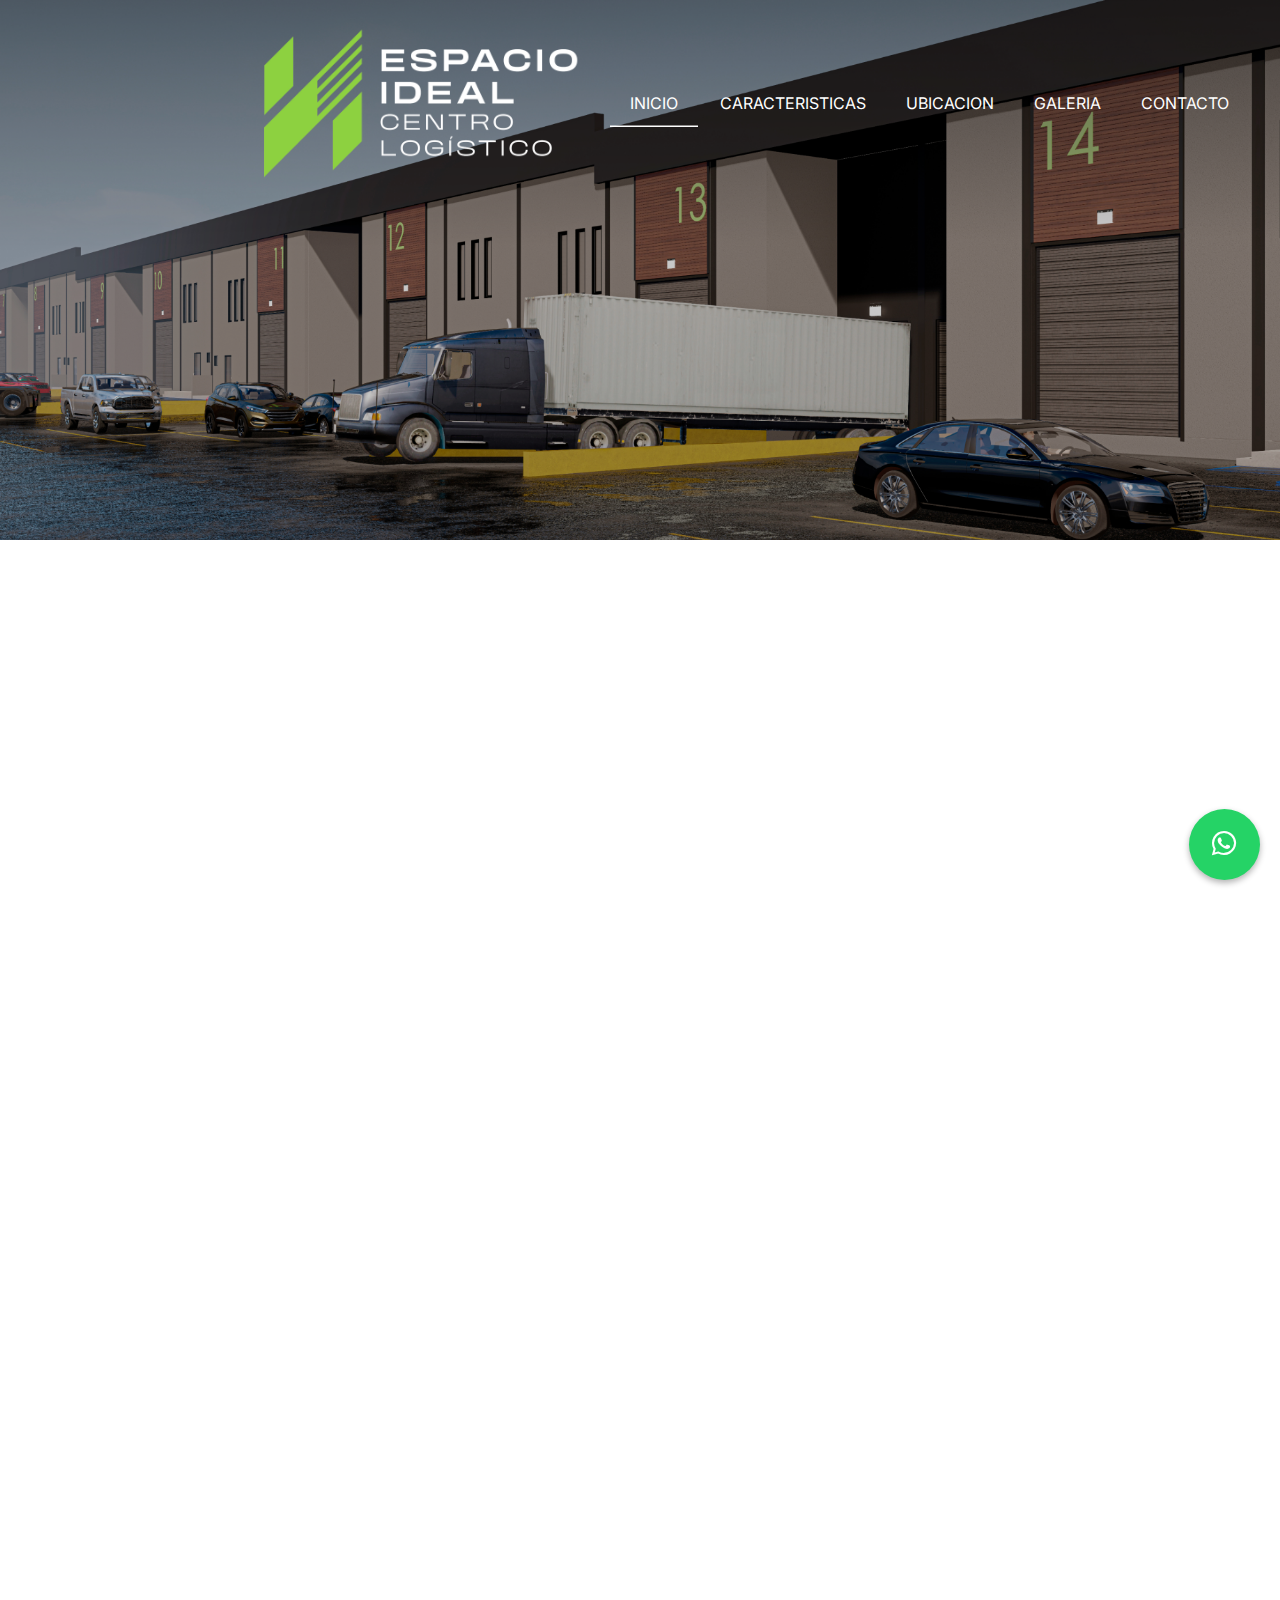
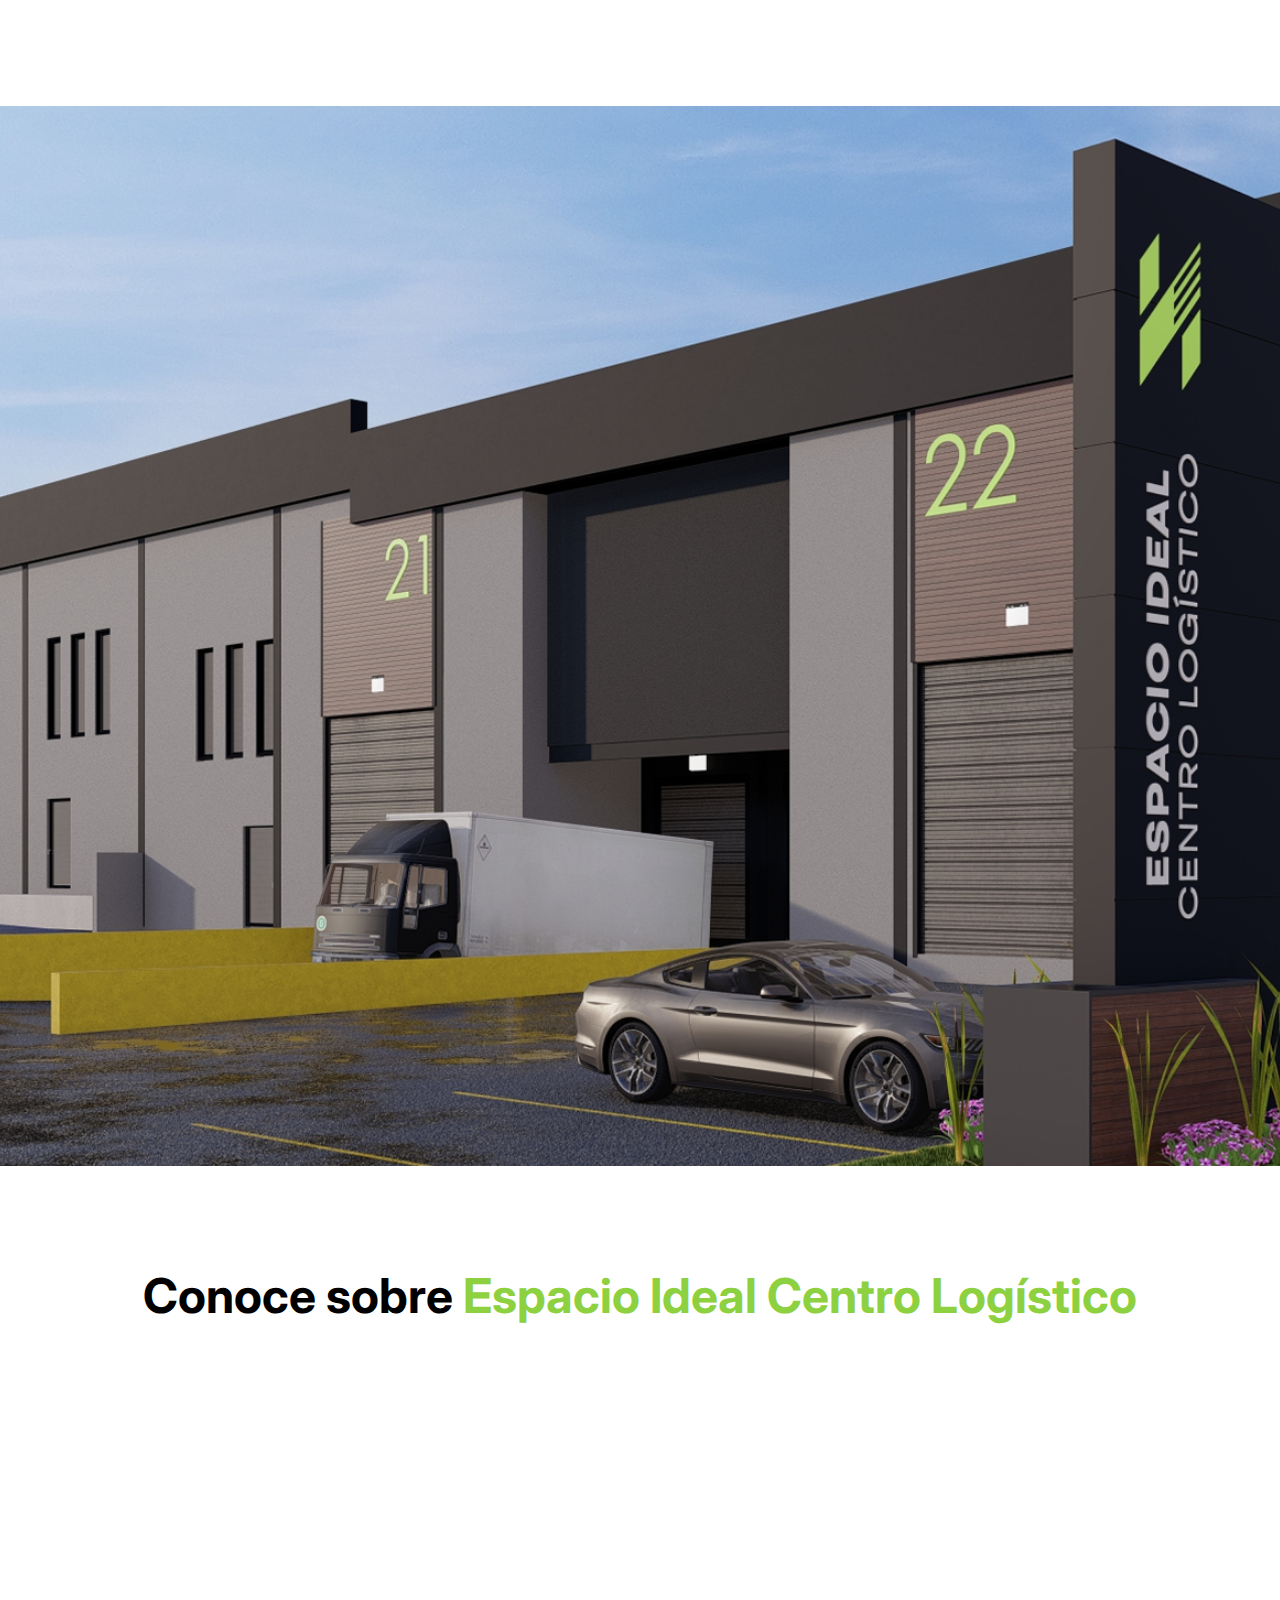
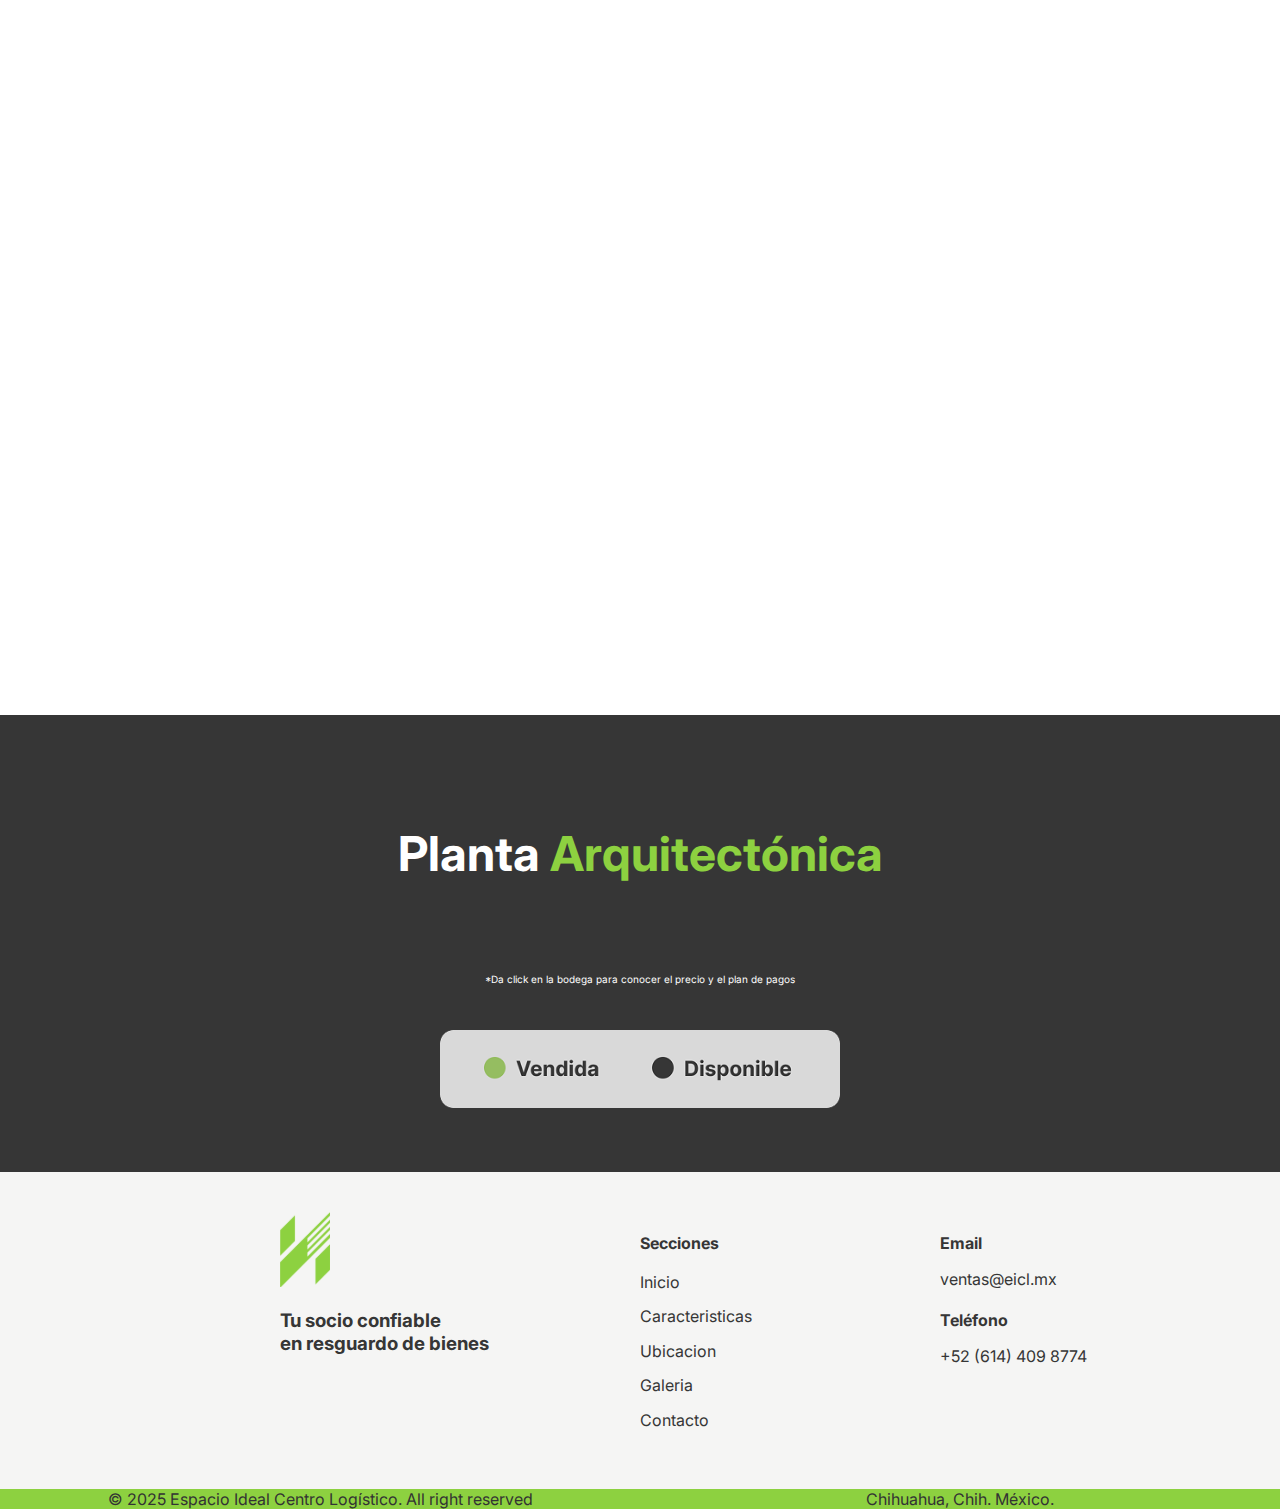
<file: index.html>
<!DOCTYPE html>
<html>

<head>
  <meta charset="UTF-8">
  <title>ESPACIO IDEAL CENTRO LOGÍSTICO</title>
  <link rel="stylesheet" href="./scripts/script.js">
  <script src="./scripts/script.js" defer></script>
  <link rel="stylesheet" href="https://cdnjs.cloudflare.com/ajax/libs/font-awesome/6.5.1/css/all.min.css">
  <link rel="stylesheet" href="./Css/style.css">
  <!-- Favicon básico -->
  <link rel="icon" type="image/png" sizes="32x32" href="https://assets.squarespace.com/universal/default-favicon.ico">
  <link rel="icon" type="image/png" sizes="16x16" href="https://assets.squarespace.com/universal/default-favicon.ico">

  <!-- Icono para iOS -->
  <link rel="apple-touch-icon" sizes="180x180" href="https://assets.squarespace.com/universal/default-favicon.ico">

</head>

<body>
  <header id="header">
    <div class="bg-layer bg-visible"></div>
    <div class="bg-layer bg-hidden"></div>
    <nav>
      <div class="navContainer" style="max-width: 77vw;">
        <img class="logoImage" src="assets/logo.png" alt="Logo" />
        <ul>
          <li><a id="inicio" onclick="navegar('inicio', this)">INICIO</a></li>
          <li><a id="caracteristicas" onclick="navegar('caracteristicas', this)">CARACTERISTICAS</a></li>
          <li><a id="ubicacion" onclick="navegar('ubicacion', this)">UBICACION</a></li>
          <li><a id="galeria" onclick="navegar('galeria', this)">GALERIA</a></li>
          <li><a id="contacto" onclick="navegar('contacto', this)">CONTACTO</a></li>
        </ul>
      </div>
    </nav>
    <div id="mensajeBienvenida">
    </div>
  </header>

  <main id="contenido">
  </main>

  <a href="https://wa.me/526144098774?text=Hola%20quiero%20más%20información" class="whatsapp-fab" target="_blank">
    <i class="fa-brands fa-whatsapp"></i>
    <span>Chatea con un asesor de ventas</span>
  </a>

  <footer class="footer">
    <div class="footer-left">

      <div style="text-align: left; padding-left: 40%;">
        <img src="assets/lilLogo.svg" alt="Logo" />
        <h3> Tu socio confiable
          <br>
          en resguardo de bienes
        </h3>
      </div>

    </div>

    <div class="footer-right">
      <div class="footer-column">
        <h4>Secciones</h4>
        <ul>
          <li> <a onclick="navegar('inicio', this)">Inicio</a> </li>
          <li> <a onclick="navegar('caracteristicas', this)">Caracteristicas</a> </li>
          <li> <a onclick="navegar('ubicacion', this)">Ubicacion</a> </li>
          <li> <a onclick="navegar('galeria', this)">Galeria</a> </li>
          <li> <a onclick="navegar('contacto', this)">Contacto</a> </li>
        </ul>
      </div>
      <div class="footer-column">
        <h4>Email</h4>
        <ul>
          <li> ventas@eicl.mx </li>
        </ul>
        <h4>Teléfono</h4>
        <ul>
          <li> +52 (614) 409 8774 </li>
        </ul>
      </div>
    </div>
    <div class="footer-social">

    </div>

  </footer>
  <!-- Barra inferior del footer -->
  <div class="footer-bar" style="background-color: #8DD140; max-width: 100%; display: flex;">
    <div class="bar-left">
      <p>© 2025 Espacio Ideal Centro Logístico. All right reserved</p>
    </div>
    <div class="bar-right">
      <p>Chihuahua, Chih. México.</p>
    </div>
  </div>

</body>

</html>
</file>
<file: Css/style.css>
/* Estilos generales */
@import url('https://fonts.googleapis.com/css2?family=Inter:wght@100..900&display=swap');

/* Fade in */
a::after {
  content: '';
  position: absolute;
  bottom: 0;
  left: 0;
  width: 100%;
  height: 0.1em;
  background-color: white;
  opacity: 0;
  transition: opacity 300ms, transform 300ms;
}

* {
  font-family: 'Inter', sans-serif;
}

/* Slide in */
a {
  overflow: hidden;
}

header a::after {
  opacity: 1;
  transform: translate3d(-101%, 0, 0);
}

header a:hover::after,
header a:focus::after {
  transform: translate3d(0, 0, 0);
}

/* nav {
  display: inline-flex;
  justify-content: space-between; 
  align-items: center;
} */

.navContainer {
  position: relative;
  z-index: 1;
  display: flex;
  align-items: center;
  width: 100%;
  height: inherit;
  max-width: 50vw;
  padding-left: 0;
  padding-right: 0;
  padding-top: 2%;
  margin: 0 auto;
  transition: height 1s ease; 
}


nav a.activo {
  box-shadow: inset 0 -0.1em 0 white;
  margin-left: 2px;
  margin-right: 2px;
}

body {
  margin: 0;
  padding: 0;
  font-family: Arial, sans-serif;
  background-color: #f4f4f4;
  color: #333;
}

/* Encabezado */
header {
  /* background: url('assets/background1.png') no-repeat top center; */
  position: relative;
  background-blend-mode: multiply;
  background-position: center;
  background-repeat: no-repeat;
  background-size: cover;
  color: white;
  height: 30vh;
  background-size: cover;
  background-position: center;
  text-align: center;
  transition: height 1s ease; 
}

/* Navegación */
nav ul {
  list-style: none;
  padding: 0;
  margin: 0;
  display: inline-flex;
  justify-content: space-between;
  justify-content: center;
  padding-right: 20px;
  padding-left: 20px;
}

nav ul li {
  margin: 0;
}

#header ul li a {
  display: block;
  color: white;
  text-decoration: none;
  padding: 14px 20px;
}


a {
  display: block;
  position: relative;
  padding: 0.2em 0;
}


/* Contenido principal */
main {
  padding-top: 0px;
  background-color: white;
}

/* Secciones y artículos */
section,
article {
  margin-bottom: 20px;
}

/* Barra lateral */
aside {
  background-color: #e0e0e0;
  padding: 15px;
  margin: 20px auto;
  max-width: 300px;
}


.logoImage {
  display: table;
  /* margin-left: auto; */
  margin-right: auto;
  max-height: 155px;
}

#header {
  max-height: 80vh;
  overflow: hidden;
  transition: height 1s;
  overflow: hidden;
}

/* #header.open { */
  /* height: 80vh; */
  /* height: 400px; */
/* } */



/* MODAL STYLES
-------------------------------*/
.jw-modal {
  position: fixed;
  top: 0;
  left: 0;
  width: 100vw;
  height: 100vh;
  background-color: rgba(0, 0, 0, .75); /* fondo semi-transparente */
  display: none;
  z-index: 1000;
}


.jw-modal.open {
  display: flex;
  justify-content: center;
  align-items: center;
}

.jw-modal-body {
  width: 45vw;
  height: 80vh;
  background: #fff;
  box-shadow: 0 -8px 0 #8DD140,
    /* sombra hacia arriba */
    0 8px 0 #8DD140;
  /* sombra hacia abajo */
  display: flex;
  justify-content: center;
  align-items: center;
  flex-direction: column;
}

body.jw-modal-open {
  /* body overflow is hidden to hide main scrollbar when modal window is open */
  overflow: hidden;
}



/* style.css */
.footer {
  display: flex;
  justify-content: space-between;
  background-color: #F5F5F4;
  color: #363636;
  padding: 40px;
  flex-wrap: wrap;
}

.footer-left {
  flex: 1;
  min-width: 250px;
}

.footer-right {
  flex: 1;
  display: flex;
  justify-content: space-between;
  min-width: 300px;
}

.footer-column {
  flex: 1;
}

.footer-column h4 {
  margin-bottom: 10px;
  text-align: left;
}

.footer-column ul {
  text-align: left;
  list-style: none;
  padding: 0;
}

.footer-column li {
  margin-bottom: 8px;
  color: #363636;
}

.footer-column a {
  color: #363636;
  text-decoration: none;
  transition: color 0.3s;
}

.footer-column a:hover {
  color: #000000;
  transform: translate(-5px, -5px);
  transform : scale(1.05);
}

/* a:hover::after,
a:focus::after {
  transform: translate3d(0, 0, 0);
  
} */

.bar-left,
.bar-right {
  flex: 1;
  text-align: center;
}



p {
  display: contents;
}



.cards-section {
    display: flex;
    justify-content: space-between;
    gap: 8vw;
    padding-top: 9vh;
    padding-bottom: 14vh;
    max-width: 63vw;
    margin: auto;
}

/* Responsive */
@media (max-width: 1000px) {
  .cards-section {
    flex-direction: column;
  }
  nav ul {
    display: inline-flex;
    flex-direction: column;
}

.logoImage {
  height: 10vh;
  width: 20vw;
}

.navContainer {flex-direction: column;}

.footer-bar {
    flex-direction: column;
    text-align: center;
    gap: 10px;
  }

  .bar-right {
    text-align: center;
  }
  .footer {
    flex-direction: column;
  }

  .footer-right {
    flex-direction: column;
    gap: 20px;
  }

}



.card {
  flex: 1;
  background-color: white;
  padding: 5rem;
  box-shadow: 10px 10px 0px #8DD140;
  border: 1px solid #D9D9D9;
  transition: transform 0.2s;
  display: grid;
  padding-top: 5rem;
  justify-content: center;
  text-align: center;
  justify-items: center;
  padding-bottom: 5rem;
  height: 25vh;
}

.card:hover {
  transform: translate(-5px, -5px);
  /* se "acerca" a la fuente de luz */
}


.compromise {
  background: url('../assets/background2.png') no-repeat top center;
  background-position: center;
  background-repeat: no-repeat;
  background-size: cover;
  color: white;
  height: 100vh;
  background-size: cover;
  background-position: center;
  text-align: center;
  display: flex;
}

.card-compromise {
  flex: 1;
  background-color: white;
  padding: 5rem;
  box-shadow: 0 -8px 0 #8DD140,
    /* sombra hacia arriba */
    0 8px 0 #8DD140;
  /* sombra hacia abajo */
  border: 1px solid #D9D9D9;
  transition: transform 0.2s;
  display: grid;
  padding-top: 5rem;
  justify-content: center;
  text-align: center;
  justify-items: center;
  padding-bottom: 5rem;
  max-width: 20vw;
  margin: auto;
  max-height: 65vh;
}

section {
  padding-bottom: 5rem;
  padding-top: 5rem;
}


.video {
  padding-bottom: 10rem;
  display: grid;
  justify-items: anchor-center;
}


.galeria {
  display: grid;
  grid-template-columns: repeat(auto-fit, minmax(200px, 1fr));
  gap: 15px;
  padding: 20px;
}

.galeria img {
  width: 100%;
  border-radius: 8px;
  box-shadow: 4px 4px 8px rgba(0, 128, 0, 0.3);
}

.barDescription {
  background-color: #363636;
  display: flex;
  align-items: flex-end;
  height: 10vh;
}


.cardCaracteristicas {
  flex: 1;
  background-color: white;
  padding: 5rem;
  border-radius: 2rem;
  border: 1px solid #D9D9D9;
  transition: transform 0.2s  height 1s ease-in-out;
  /* transition: max-height 1s ease;  */
  padding-top: 5rem;
  justify-content: space-around;
  text-align: center;
  justify-items: center;
  padding-bottom: 5rem;
  margin: auto;
  max-width: 60vw;
  max-height: 37vh;
}

  .cardCaracteristicas.activo {
    max-height: 50vh; /* suficiente para todo el contenido */
  }


.elementCard {
  display: flex;
  align-items: anchor-center;
  justify-content: unset;
  padding-bottom: 20px;
}


.caracteristicas {
  text-align: left;
  padding-left: 10px;
  display: block;
}

.letters {
  background-image: url("../assets/ubicacion/Ellipse.svg");
  background-repeat: no-repeat;
  background-position: center;
  height: 42px;
  width: 42px;
  display: flex;
  color: #9ac65e;
  font-size: 20px;
  align-items: anchor-center;
  justify-content: center;
}


.ubicaciones {
  list-style-type: disc;
  padding-left: 20px;
  color: white;
  padding: 10px;
}

.ubicaciones li::marker {
  color: #9ac65e;
  size: 10px;
}

.ubicaciones li {
  padding: 10px;
}


.ubicaciones .distancia {
  color: #9ac65e;
  margin-left: 5px;
}

.ubicacionesdiv {
  background-color: #363636;
  display: flex;
  margin: auto;
  justify-content: center;
  flex-direction: column;
  padding: 6rem;
  align-items: anchor-center;
}


.centerContact {
  display: flex;
  justify-content: center;
  flex-direction: column;
  align-items: center;
}


.mapa {
  border: 0;
  width: -webkit-fill-available;
  aspect-ratio: 21/10;
  ;
}

.cardCaracteristicasModal {
  flex: 1;
  background-color: white;
  padding: 1rem;
  border-radius: 2rem;
  border: 1px solid #D9D9D9;
  transition: transform 0.2s;
  padding-top: 1rem;
  justify-content: space-around;
  text-align: center;
  justify-items: center;
  padding-bottom: 1rem;
  margin: auto;
  max-width: 60vw;
  margin-bottom: 10px;
  margin-top: 10px;
}




.container {
    max-width: 900px;
    margin: 0 auto;
    display: flex;
    flex-direction: row;
    justify-content: center;
    align-items: center;
    margin-top: 3vh;
    margin-bottom: 2vh;
}

/* Contenedor del carrusel principal */
.main-carousel-container {
  position: relative;
  background-color: #fff;
  box-shadow: 0 4px 8px rgba(0, 0, 0, 0.1);
  border-radius: 8px;
  margin-bottom: 1rem;
  overflow: hidden;
}

#main-image {
  width: 100%;
  height: auto;
  max-height: 500px;
  /* Limita la altura de la imagen principal */
  object-fit: cover;
  display: block;
}

/* Botones de navegación del carrusel principal */
.carousel-nav-btn {
    background-color: rgba(0, 0, 0, 0.5);
    border-radius: 200px;
    color: #8DD140;
    border: none;
    padding: 1rem 0.5rem;
    cursor: pointer;
    font-size: 1.5rem;
    user-select: none;
    transition: background-color 0.3s;
}

.carousel-nav-btn:hover {
  background-color: rgba(0, 0, 0, 0.8);
}

#prev-btn {
  margin-right: 20px;
  width: 40px;
  height: 40px;
  border-radius: 50%;
  border: none;
  background-color: #333; /* fondo oscuro */
  display: flex;
  align-items: center;
  justify-content: center;
  cursor: pointer;
  transition: background-color 0.3s ease;
  transform: rotate(180deg);
}

#next-btn {
  margin-left: 20px;
  width: 40px;
  height: 40px;
  border-radius: 50%;
  border: none;
  background-color: #333; /* fondo oscuro */
  display: flex;
  align-items: center;
  justify-content: center;
  cursor: pointer;
  transition: background-color 0.3s ease;
}

/* Contenedor del preview de miniaturas */
.thumbnails-container {
  display: flex;
  gap: 0.5rem;
  overflow-x: auto;
  padding: 0.5rem 0;
  cursor: grab;
  user-select: none;
  justify-content: center;
  /* flex-direction: row; */
  margin: auto;
  padding: 4vh;
}

/* Estilo de cada miniatura */
.thumbnail {
  flex-shrink: 0;
  /* Evita que las imágenes se encojan */
  width: 100px;
  height: 100px;
  object-fit: cover;
  border: 2px solid transparent;
  border-radius: 4px;
  cursor: pointer;
  transition: border-color 0.3s, transform 0.2s;
}

.thumbnail:hover {
  transform: scale(1.05);
}

.thumbnail.active {
  border-color: #8DD140;
}



.bg-layer {
  position: absolute;
  inset: 0;
  background-size: cover;
  background-position: center;
  opacity: 0;
  transform: scale(1.05) translateX(20px); /* pequeño zoom y desplazamiento inicial */
  transition: opacity 1s ease, transform 1s ease;
  z-index: 0;
}

.bg-layer.bg-visible {
  opacity: 1;
  transform: scale(1) translateX(0); /* vuelve a tamaño y posición normal */
  z-index: 1;
}


.fade-in {
    /* Estado inicial: Invisible */
    opacity: 0;
    transform: translateY(20px);
    transition: opacity 0.6s ease-out, transform 0.6s ease-out;
    padding: 20px;
    margin: 20px auto;
    width: 80%;
    max-width: 600px;
}

.fade-in.visible {
    /* Estado final: Visible y animado */
    opacity: 1;
    transform: translateY(0);
}


.hidden-content {
    /* Estado inicial: Oculto */
    display: none;
    opacity: 0;
    transition: opacity 1s ease-in-out;
}

.hidden-content.visible {
    /* Estado final: Visible */
    display: block;
    opacity: 1;
}

.card.expanded .hidden-content {
    /* Estado final: Visible */
    display: block;
    opacity: 1;
}

  .whatsapp-fab {
    position: fixed;
    bottom: 20px;
    right: 20px;
    background-color: #25D366;
    color: white;
    width: 71px;
    height: 60px;
    border-radius: 50px;
    display: flex;
    align-items: center;
    justify-content: center;
    font-size: 28px;
    box-shadow: 0px 3px 6px rgba(0,0,0,0.3);
    text-decoration: none;
    transition: width 0.3s ease, background-color 0.3s ease;
    overflow: hidden;
    white-space: nowrap;
    z-index: 1000;
  }

  /* Ícono siempre visible */
  i {
    flex-shrink: 0;
    margin-right: 0;
    transition: margin-right 0.3s ease;
  }

  /* Texto oculto por defecto */
  .whatsapp-fab span {
    opacity: 0;
    display: none;
    margin-left: 0;
    transition: opacity 0.3s ease, margin-left 0.3s ease;
    font-size: 14px;
    font-weight: 500;
  }

  /* Hover: se expande y muestra texto */
  .whatsapp-fab:hover {
    width: 250px;
    padding: 0 15px;
    justify-content: flex-start;
  }

  .whatsapp-fab:hover svg {
    margin-right: 10px;
  }

  .whatsapp-fab:hover span {
    opacity: 1;
    display: block;
    margin-left: 5px;
  }


.aparecer-dinamico {
  opacity: 0;
  transform: translateZ(-50px) scale(0.8); /* empieza un poco más pequeño y alejado */
  animation: aparecerDesdeFondo 0.6s ease forwards;
}

@keyframes aparecerDesdeFondo {
  to {
    opacity: 1;
    transform: translateZ(0) scale(1);
  }
}

.aparecer-dinamico-cards {
  opacity: 0;
  transform: translateZ(-50px) scale(0.8);
  transition: opacity 0.6s ease, transform 0.6s ease;
}

.aparecer-dinamico-cards.visible {
  opacity: 1;
  transform: translateZ(0) scale(1);
}


.aparecer-dinamico:nth-child(2) { animation-delay: 0s; }
.aparecer-dinamico:nth-child(3) { animation-delay: 0.2s; }
.aparecer-dinamico:nth-child(4) { animation-delay: 0.4s; }
.aparecer-dinamico:nth-child(5) { animation-delay: 0.6s; }
.aparecer-dinamico:nth-child(6) { animation-delay: 0.8s; }
.aparecer-dinamico:nth-child(7) { animation-delay: 1s; }
.aparecer-dinamico:nth-child(8) { animation-delay: 1.2s; }
.aparecer-dinamico:nth-child(9) { animation-delay: 1.4s; }
</file>
